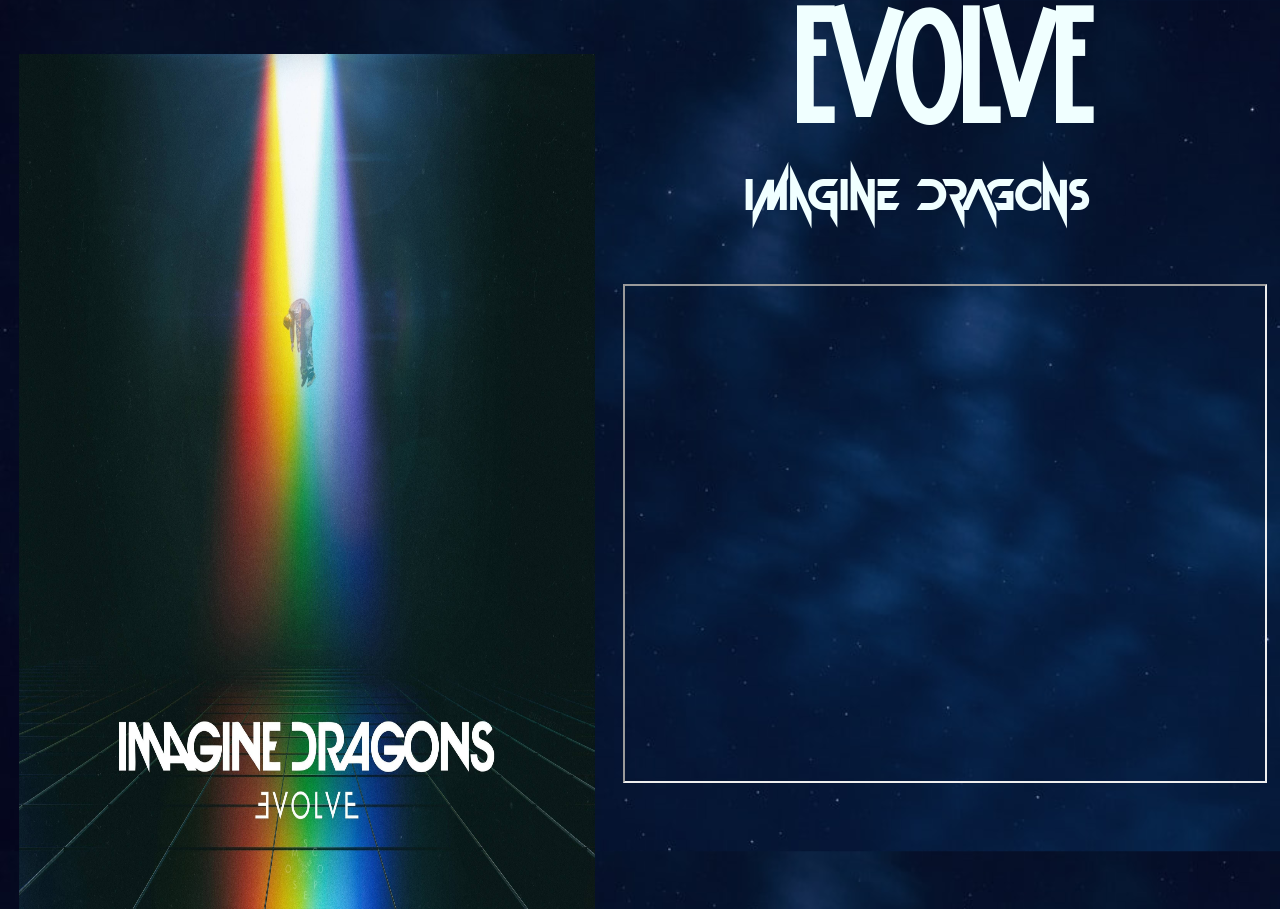
<file: index.html>
<!DOCTYPE html>
<html lang="en">
<style>
  @font-face {
        font-family: LoveCoffee;
        src: url("./LoveCoffee.ttf");
    }
  @font-face {
        font-family: NewtonHoward;
        src:url("./Newton\ Howard\ Font.ttf")
    }
    h1 {
        font-family: LoveCoffee;
    }
    h2 {
        font-family: NewtonHoward;
    }
</style>
<head>
    <meta charset="UTF-8">
    <meta http-equiv="X-UA-Compatible" content="IE=edge">
    <meta name="viewport" content="width=device-width, initial-scale=1.0">
    <title>Audio CD</title>
    <link rel="stylesheet" href="style.css">
</head>
<body>
    <h1>EVOLVE</h1>
    <h2>IMAGINE DRAGONS</h2>
    <img src="cover.jpg" alt="AlbumCover">
    <iframe src="https://open.spotify.com/embed/album/33pt9HBdGlAbRGBHQgsZsU?utm_source=oembed"allowfullscreen allow="encrypted-media;"></iframe>
</body>
</html>
</file>
<file: style.css>
* {
    margin:0;
    padding: 0;
}
body {
    background-image: url("back.jpg");
    background-size: 100% auto;
}
h1 {
    font-size: 1000%;
    color: azure;
    text-align: right;
    margin-bottom: -10.5%;
    margin-right: 15%;
}
h2{
    font-size: 300%;
    text-align: right;
    color: azure;
    margin-right: 15%;
    margin-top: 10%;
}
img {
    position:absolute;
    width: 45%;
    height: 95%;
    margin-top: -13.5%;
    margin-left: 1.5%;
}

iframe{
    position: absolute;
    right: 1%; 
    width: 50%; 
    height: 55%; 
    margin-top: 4.5%;
    
}
</file>
